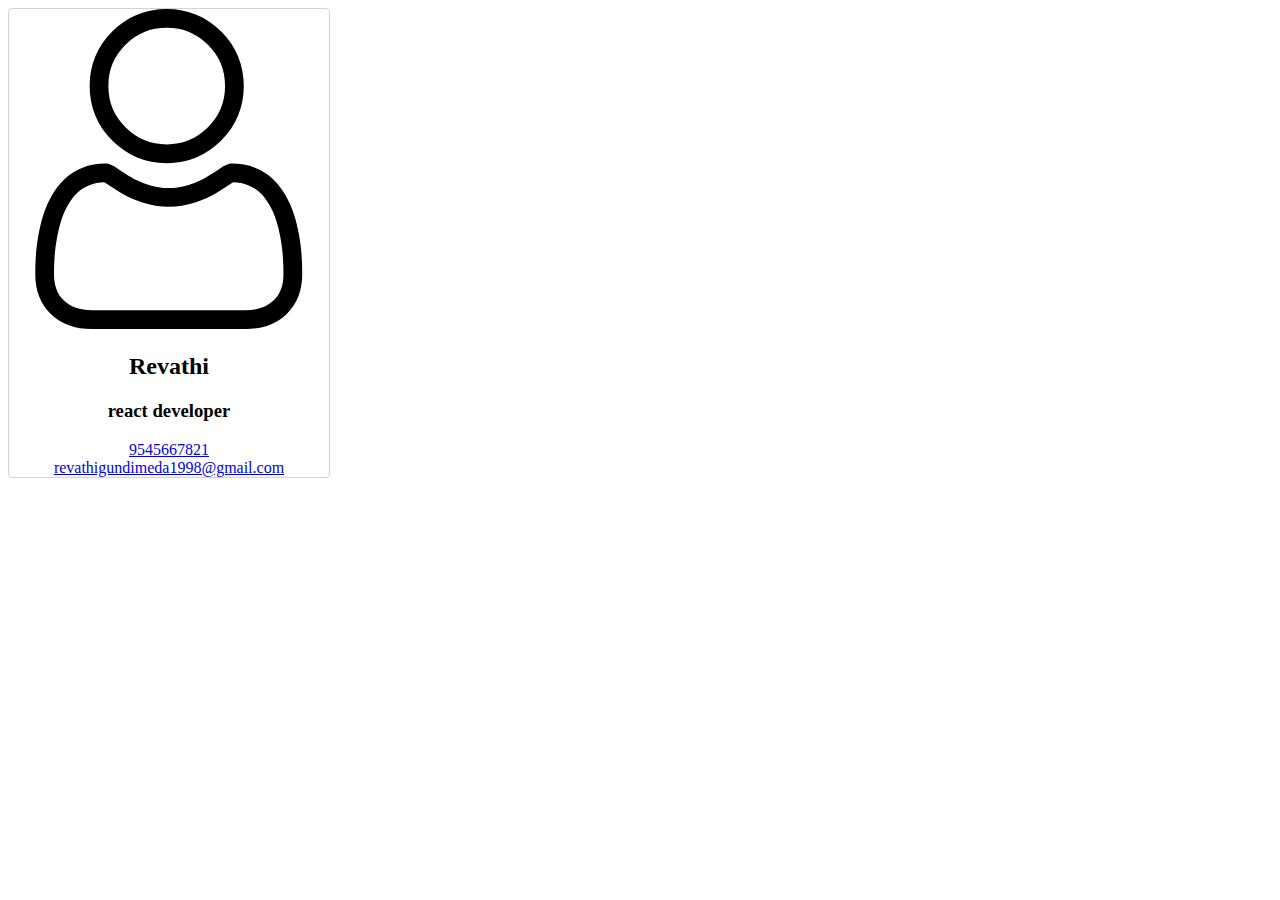
<file: card.html>
<!DOCTYPE html>
<html>
<head>
<title>:: idcard ::</title>
<link rel="stylesheet" type="text/css" href="css/styles.css">
</head>
<body>
	<div class="card">
		<img src="images/user.svg" alt="user">
		<h2>Revathi</h2>
		<h3>react developer</h3>
		<a href="tel: +91 954563121">9545667821</a>
		<br>
		<a href="mail: revathigundimeda1998@gmail.com">revathigundimeda1998@gmail.com</a>
	</div>

</body>
</html>
</file>
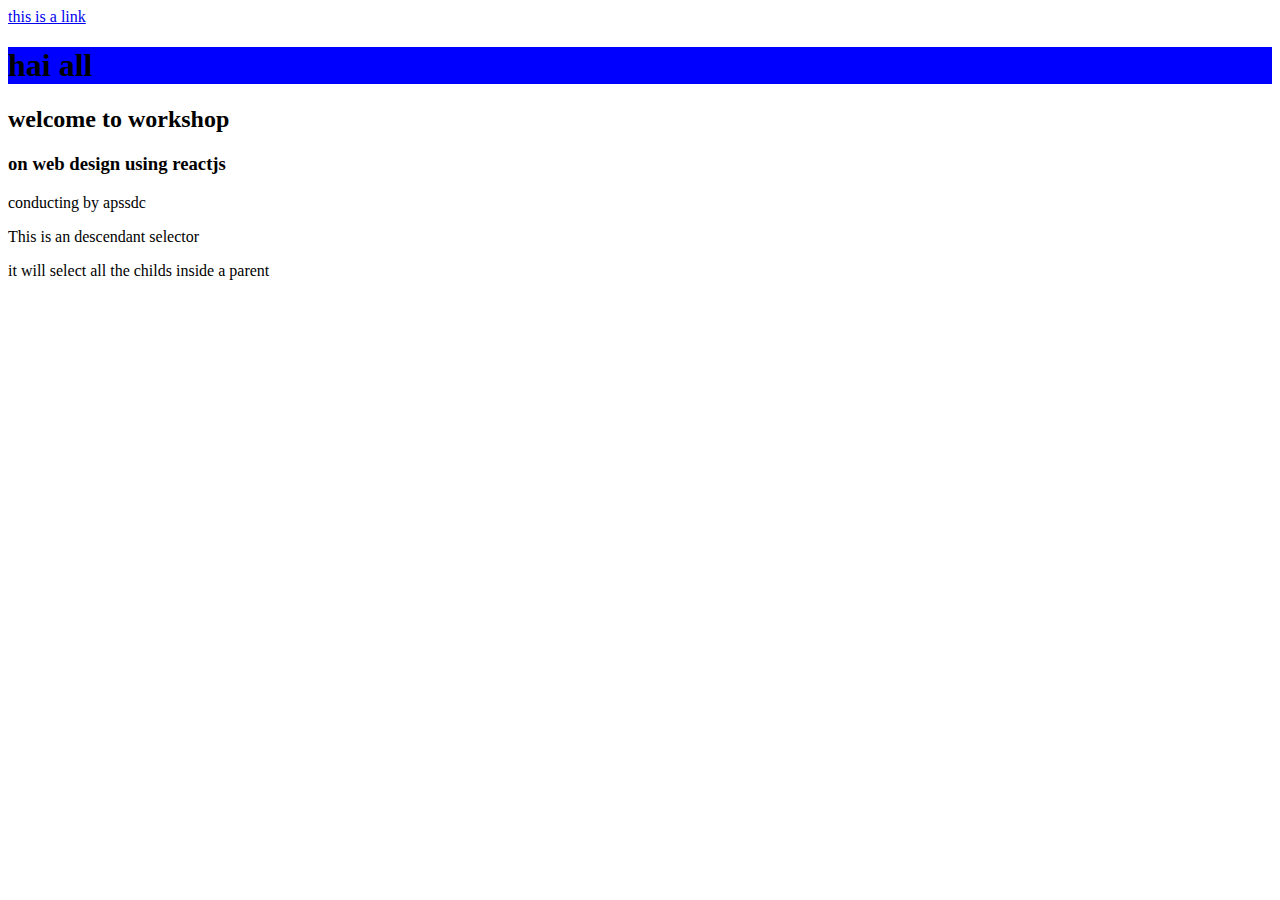
<file: css.html>
<!DOCTYPE html>
<html>
<head>
	<title>::web page::</title>
	<link rel="icon" type="favicon" href="images/us.svg">
	<link rel="stylesheet" type="text/css" href="css/styles.css">
	
<body>
	<a href ="https://www.google.com/">
	this is a link</a>
	<h1 style="background: blue;">hai all</h1>
	<h2>welcome to workshop</h2>
	<h3>on web design using reactjs</h3>
	<p class="one">conducting by apssdc</p>
	<div>
		<p>This is an descendant selector</p>
		<p>it will select all the childs inside a parent</p>
	</div>
</body>
</head>
</file>
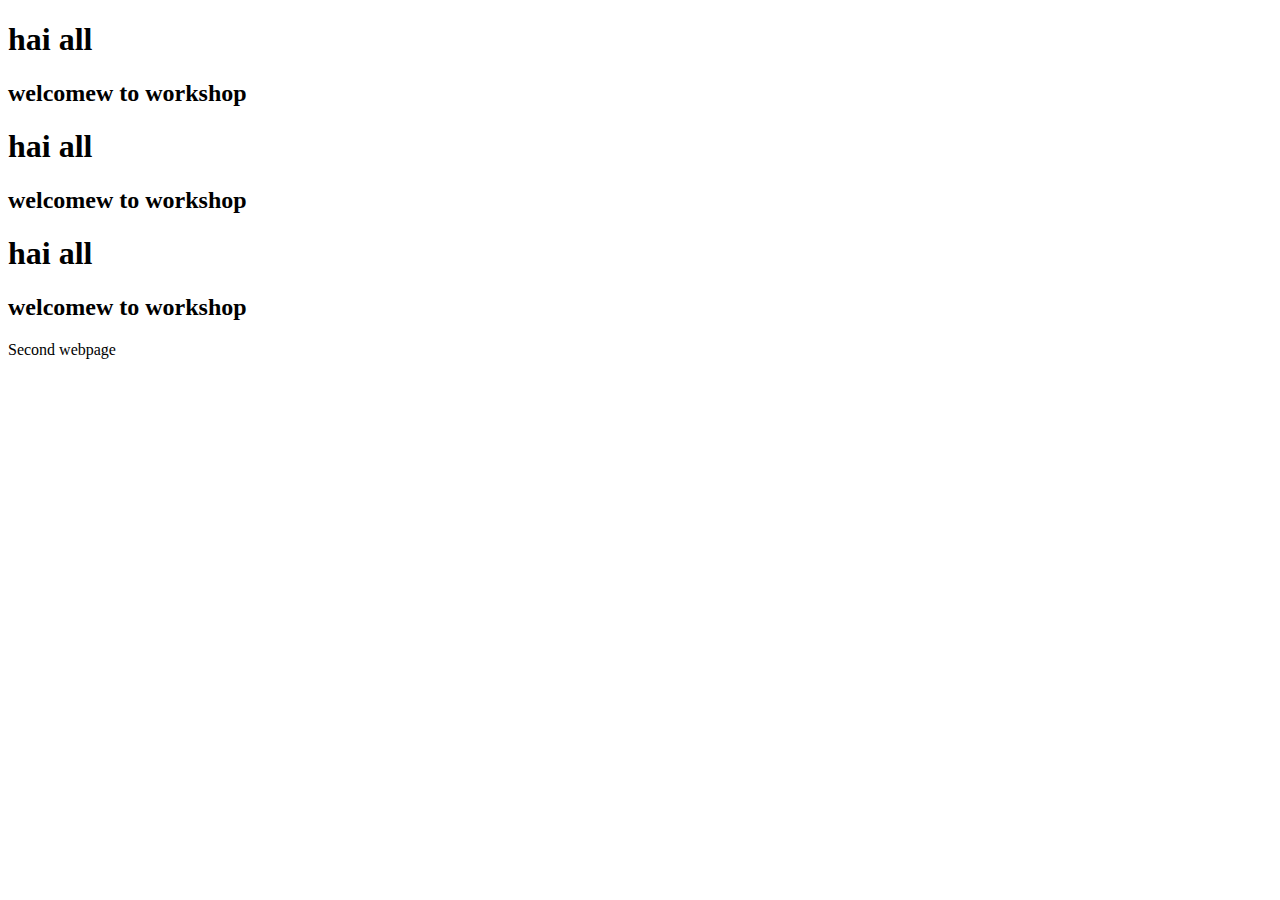
<file: index1.html>
<!DOCTYPE html>
<html lang=en>
<head>
	<title> ::Second webpape::</title>
</head>
<body>
	<h1>hai all</h1>
	<h2>welcomew to workshop</h2>
	<h1>hai all</h1>
	<h2>welcomew to workshop</h2>
	<h1>hai all</h1>
	<h2>welcomew to workshop</h2>
	<p>
		Second webpage
	</p>
</body>
</html>
</file>
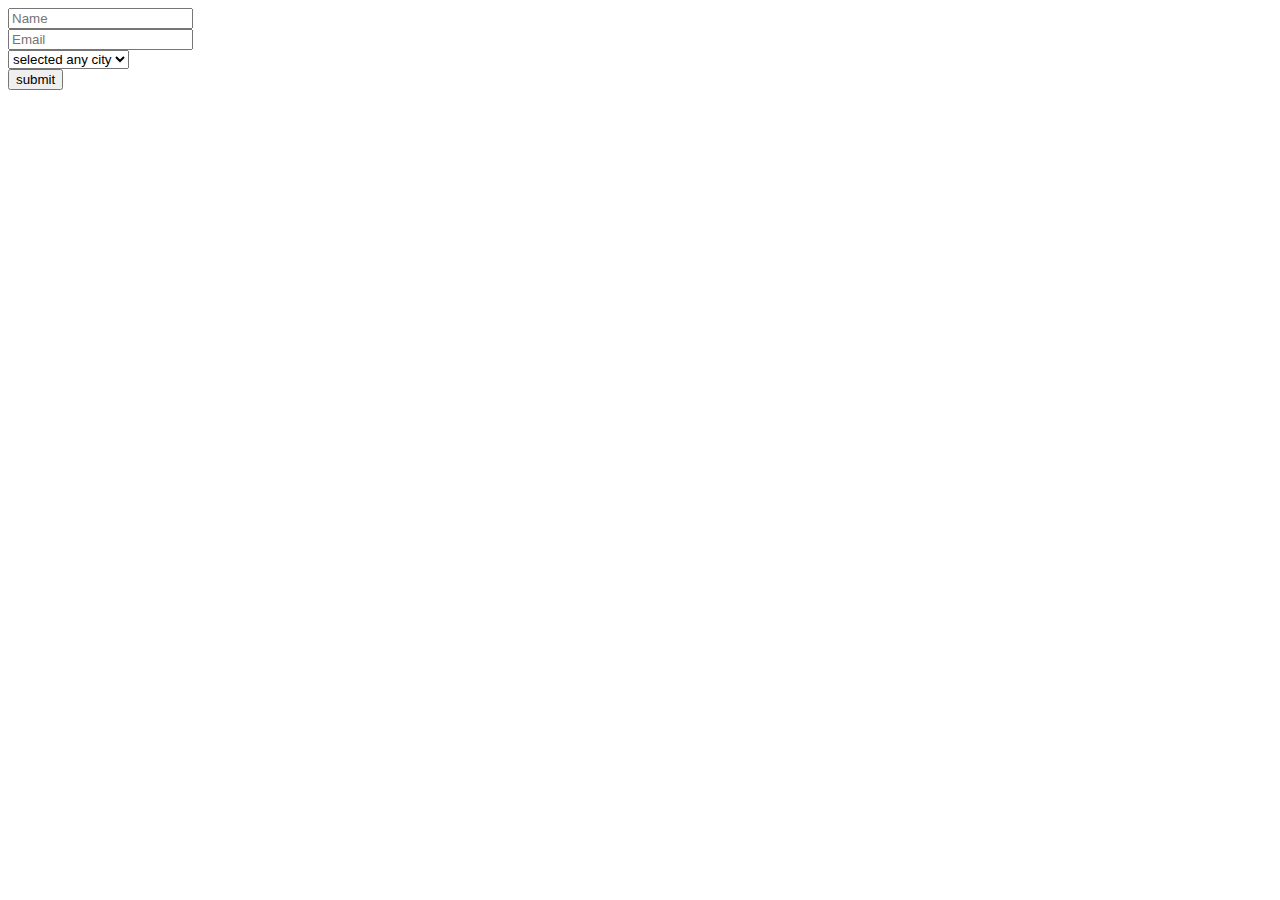
<file: registrastion.html>
<!DOCTYPE html>
<body>
	<form>
		<input type="text" placeholder="Name" required><br>
		<input type="email" placeholder="Email" required><br>
		<select required>
			<option disabled selected>selected any city</option>
			<option>Guntur</option>
			<option>Viz</option>
			<option>Vij</option>
		</select><br>
		<input type="submit" value="submit">
	</form>
</body>
</file>
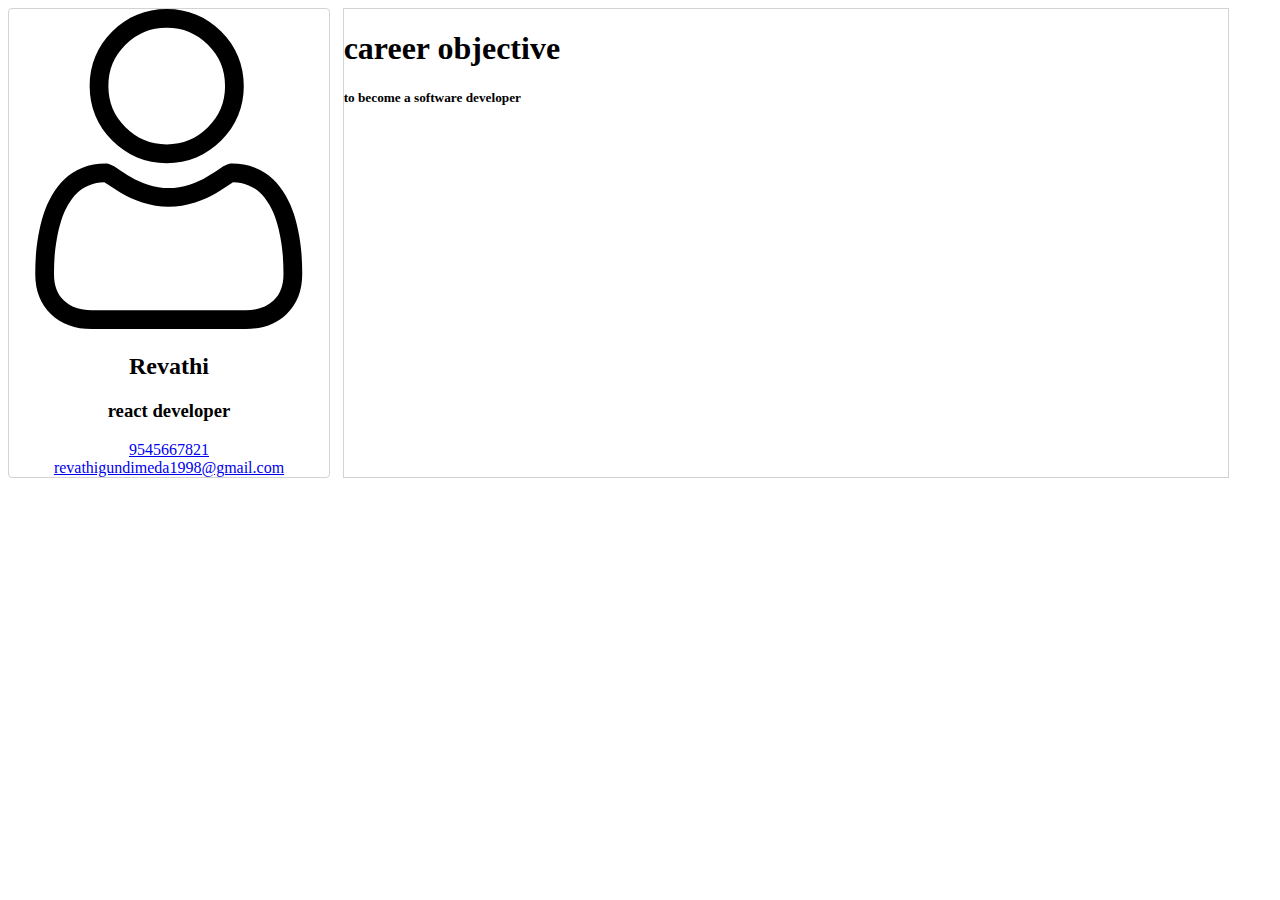
<file: Resume.html>
<!DOCTYPE html>
<html lang="en">
<head>
	<meta charset="UTF-8">
	<meta http-equiv="X-UA-Compatible" content="IE=edge">
	<meta name="viewport" content="width=device-width, initial-scale=1.0">
	
<link rel="stylesheet" type="text/css" href="css/styles.css">
	<title>Document</title>
</head>
<body>
	
	<div class="parent">
		<div class="left">
			<div class="card">
				<img src="images/user.svg" alt="user">
				<h2>Revathi</h2>
				<h3>react developer</h3>
				<a href="tel: +91 954563121">9545667821</a>
				<br>
				<a href="mail: revathigundimeda1998@gmail.com">revathigundimeda1998@gmail.com</a>
			</div>
		</div>
<div class="right">
	<h1>career objective</h1>
<h5>to become a software developer</h5>
</div>	
	</body>
</html>
</file>
<file: css/styles.css>
.card{
	border: 1px solid lightgray;
	width: 20rem;
	text-align: center;
	border-radius: 4px;
}
.card img {
	width: 100%;
}
.right{
	border: 1px solid lightgray;
	width: 70%;
	margin-left: 1%;
}
.parent {
	display: flex;
	flex-wrap: wrap;
}
@media screen and (max-width: 600px) {
	.card {
		background-color: rgb(0, 255, 255);
		width: 100%;
	}
	.right,.left {
		width: 100%;

	}
	.right {
		margin-left: 0px;
		margin-top: 10px;
	}
}
@media screen and (min-width:601px) and (max-width:991px) {
.right,.left{
	width:48%;
}
.right {
	background-color: lightgreen;
margin-left: 0px;
}
}
</file>
